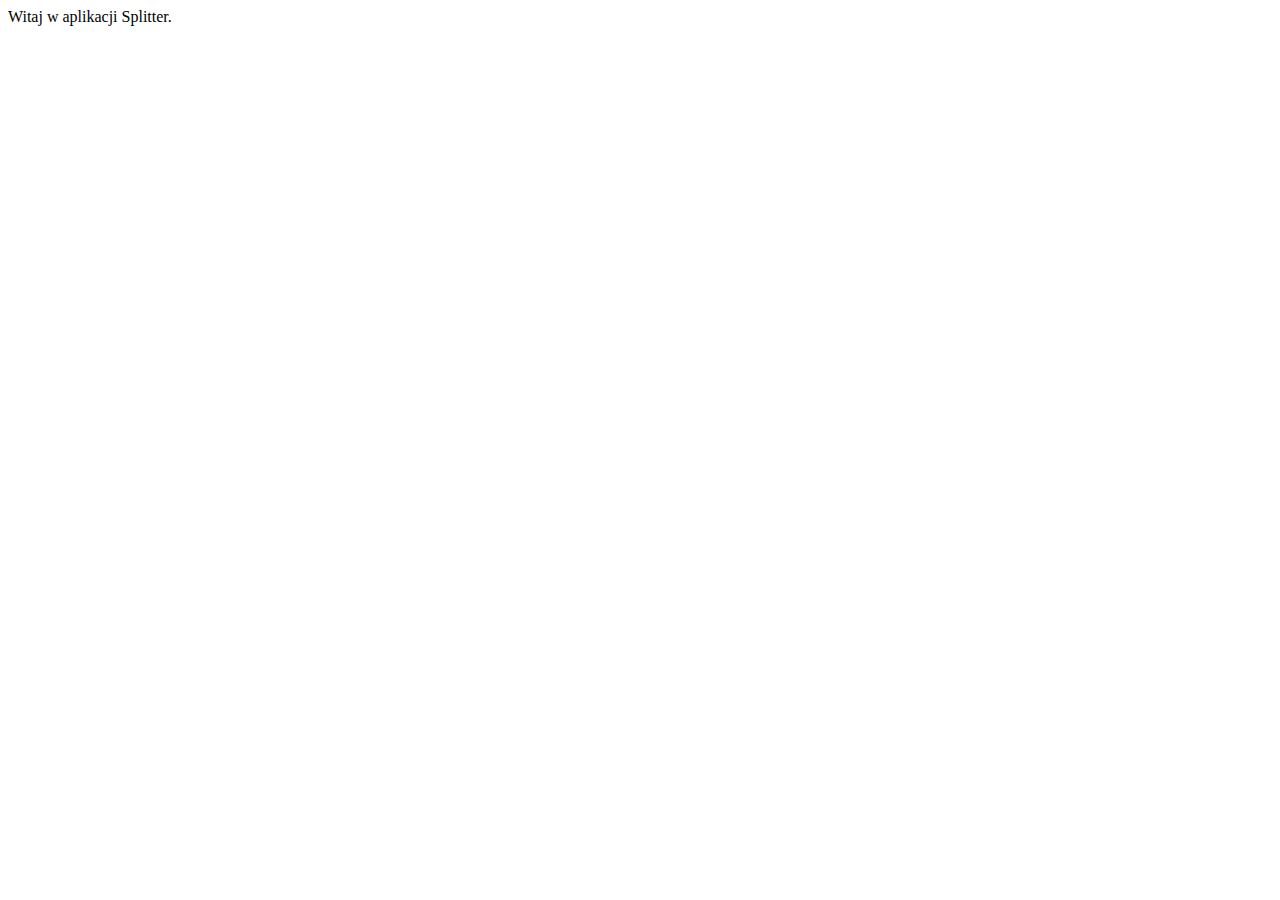
<file: src/main/resources/templates/index.html>
<!DOCTYPE html>
<html xmlns:th="http://www.thymeleaf.org">
    <head th:replace="layout :: site-head">

    </head>
    <body class="page">
        <header th:replace="layout :: site-header"/>

        Witaj w aplikacji Splitter.

        <footer th:replace="layout :: site-footer"/>
    </body>
</html>
</file>
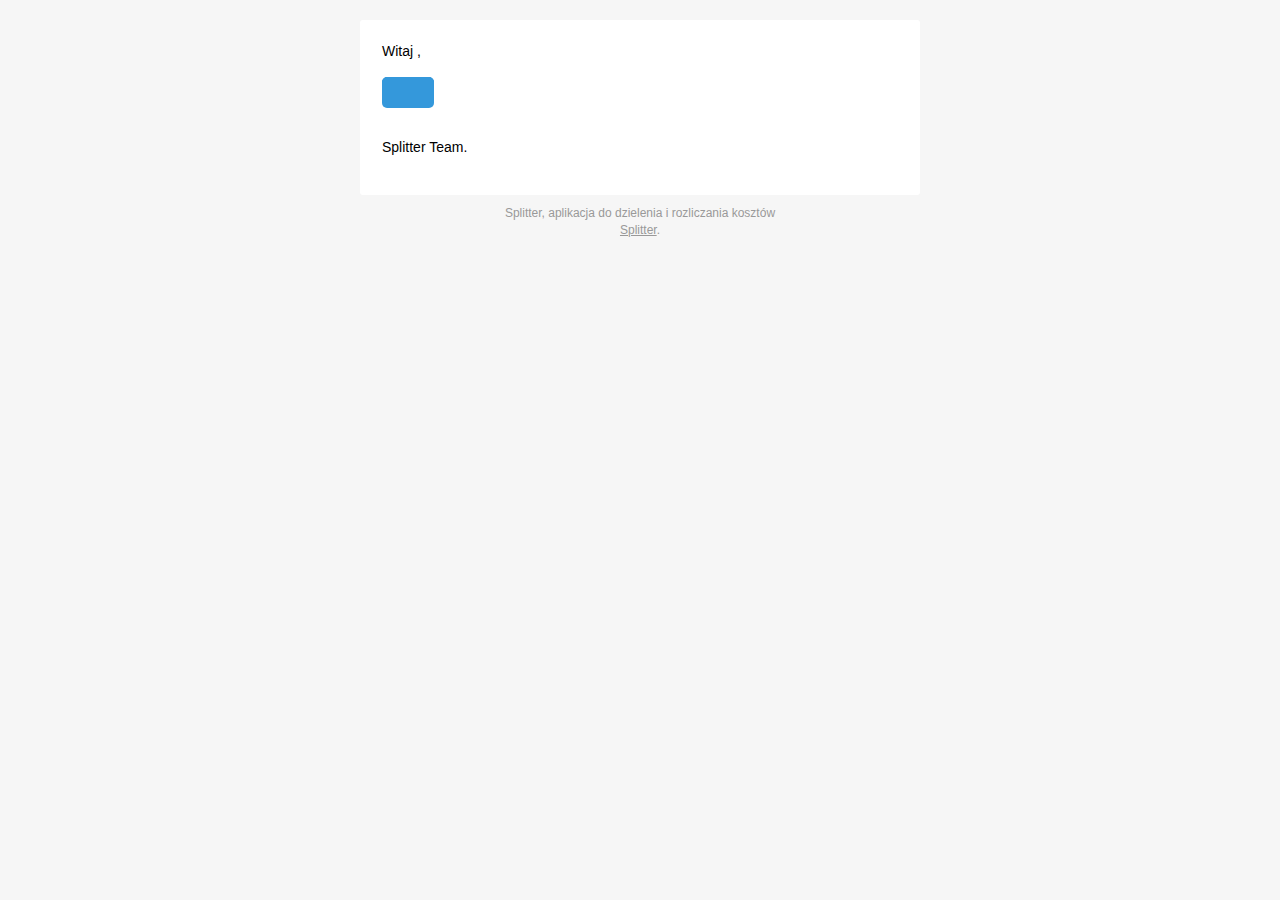
<file: src/main/resources/templates/email-template.html>
<!doctype html>
<html xmlns:th="http://www.thymeleaf.org">
<head>
    <meta name="viewport" content="width=device-width" />
    <meta http-equiv="Content-Type" content="text/html; charset=UTF-8" />
    <title>Simple Transactional Email</title>

    <link rel="stylesheet" href="../public/css/email.css" th:href="@{/css/email.css}"/>

</head>
<body class="">
<table border="0" cellpadding="0" cellspacing="0" class="body">
    <tr>
        <td>&nbsp;</td>
        <td class="container">
            <div class="content">

                <!-- START CENTERED WHITE CONTAINER -->
                <span class="preheader">This is preheader text. Some clients will show this text as a preview.</span>
                <table class="main">

                    <!-- START MAIN CONTENT AREA -->
                    <tr>
                        <td class="wrapper">
                            <table border="0" cellpadding="0" cellspacing="0">
                                <tr>
                                    <td>
                                        <p>Witaj <span th:text="${username}"></span>,</p>
                                        <p th:text="${message}"></p>
                                        <table border="0" cellpadding="0" cellspacing="0" class="btn btn-primary">
                                            <tbody>
                                            <tr>
                                                <td align="left">
                                                    <table border="0" cellpadding="0" cellspacing="0">
                                                        <tbody>
                                                        <tr>
                                                            <td> <a target="_blank" th:href="@{link}"><span th:text="${linkText}"></span></a> </td>
                                                        </tr>
                                                        </tbody>
                                                    </table>
                                                </td>
                                            </tr>
                                            </tbody>
                                        </table>
                                        <p th:text="${secondaryMessage}"></p>
                                        <p>Splitter Team.</p>
                                    </td>
                                </tr>
                            </table>
                        </td>
                    </tr>

                    <!-- END MAIN CONTENT AREA -->
                </table>

                <!-- START FOOTER -->
                <div class="footer">
                    <table border="0" cellpadding="0" cellspacing="0">
                        <tr>
                            <td class="content-block">
                                <span class="apple-link">Splitter, aplikacja do dzielenia i rozliczania kosztów</span>
                                <br><a href="http://localhost:8080/">Splitter</a>.
                            </td>
                        </tr>
                    </table>
                </div>
</div>
        </td>
        <td>&nbsp;</td>
    </tr>
</table>
</body>
</html>
</file>
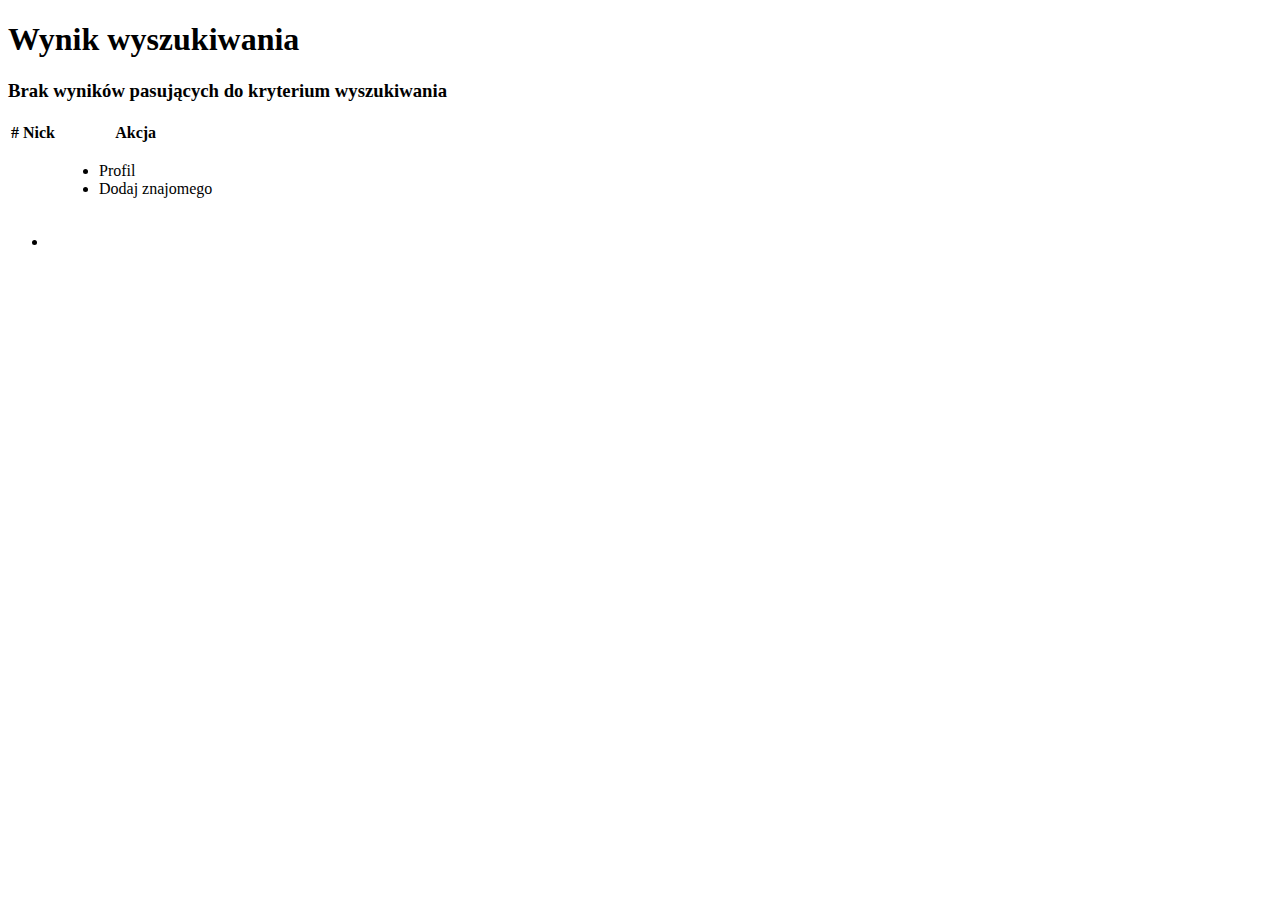
<file: src/main/resources/templates/friends/list-found.html>
<!DOCTYPE html>
<html xmlns:th="http://www.thymeleaf.org">
<head th:replace="layout :: site-head">

</head>
<body class="page">
<header th:replace="layout :: site-header"/>

<div class="container-fluid page">

    <div class="page-header page-header-custom">
        <h1 class="page-header-custom">Wynik wyszukiwania</h1>
    </div>

    <div class="page-header page-header-custom" th:if="${#lists.isEmpty(userList)}">
        <h3 class="page-header-custom">Brak wyników pasujących do kryterium wyszukiwania</h3>
    </div>

    <table class="table table-hover" th:if="${not #lists.isEmpty(userList)}">
        <thead>
        <tr>
            <th>#</th>
            <th>Nick</th>
            <th>Akcja</th>
        </tr>
        </thead>
        <tbody>
        <tr th:each="exp,iterationStatus  : ${userList}">
            <th scope="row" th:text="${iterationStatus.count}"></th>
            <td th:text="${exp.name}"></td>
            <td>
                <ul>
                    <li><a class="anchor-no-underline" th:href="@{'/auth/profile/' + ${exp.name}}">Profil</a></li>
                    <li><a class="anchor-no-underline" th:href="@{'/auth/profile/' + ${exp.name} +'/add'}">Dodaj znajomego</a></li>
                </ul>
            </td>
        </tr>
        </tbody>
    </table>
    <nav aria-label="Page navigation" th:if="${pages > 1}">
        <ul class="pagination" th:each="i : ${#numbers.sequence(1, pages)}">
            <li><a th:href="@{'/auth/friends/search/' + ${search} + '/' + ${i}}" th:text="${i}"></a></li>
        </ul>
    </nav>

</div>

<footer th:replace="layout :: site-footer"/>
</body>
</html>
</file>
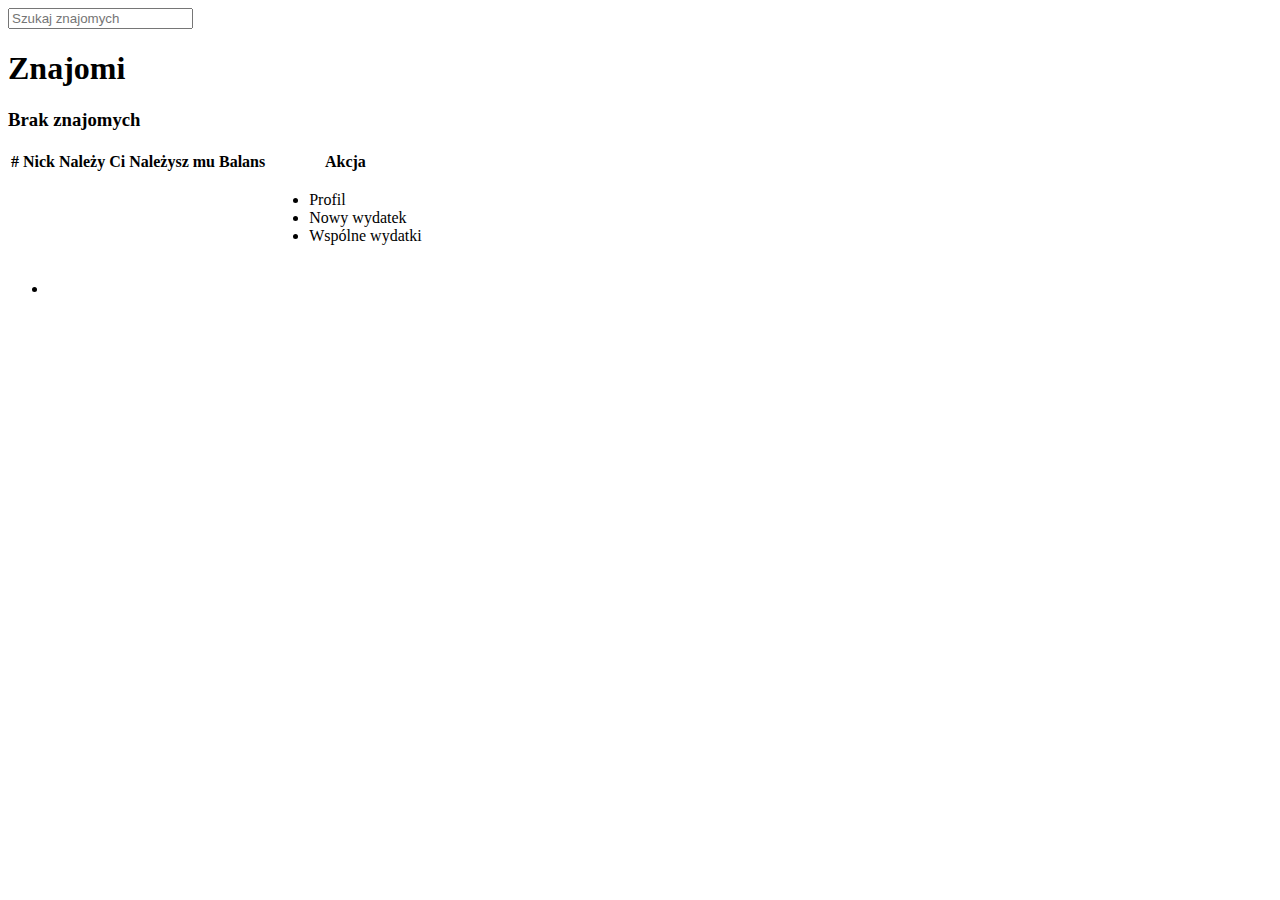
<file: src/main/resources/templates/friends/list.html>
<!DOCTYPE html>
<html xmlns:th="http://www.thymeleaf.org">
<head th:replace="layout :: site-head">

</head>
<body class="page">
<header th:replace="layout :: site-header"/>

<div class="container-fluid page">

    <div class="page-header page-header-custom">
        <form class="form-inline pull-right" method="post" th:action="@{/auth/friends/search}" th:object="${friendsForm}">
            <input type="text" class="form-control" placeholder="Szukaj znajomych" th:field="*{searchInput}"/>
        </form>
        <div class="btn-toolbar pull-right">
            <span class="btn btn-primary disabled" role="button" th:text="${owedToYou}">
                </span>
        </div>
        <div class="btn-toolbar pull-right">
            <span class="btn btn-primary disabled" role="button" th:text="${youOwe}">
                </span>
        </div>
        <h1 class="page-header-custom">Znajomi</h1>
    </div>

    <div class="page-header page-header-custom" th:if="${#lists.isEmpty(friends)}">
        <h3 class="page-header-custom">Brak znajomych</h3>
    </div>

    <table class="table table-hover" th:if="${not #lists.isEmpty(friends)}">
        <thead>
        <tr>
            <th>#</th>
            <th>Nick</th>
            <th>Należy Ci</th>
            <th>Należysz mu</th>
            <th>Balans</th>
            <th>Akcja</th>
        </tr>
        </thead>
        <tbody>
        <tr th:each="exp,iterationStatus  : ${friends}">
            <th scope="row" th:text="${iterationStatus.count}"></th>
            <td th:text="${exp.nick}"></td>
            <td th:text="${exp.ownedToYouDisplay}"></td>
            <td th:text="${exp.youOweDisplay}"></td>
            <td th:text="${exp.balanceDisplay}"></td>
            <td>
                <ul>
                    <li><a class="anchor-no-underline" th:href="@{'/auth/profile/' + ${exp.nick}}">Profil</a></li>
                    <li><a class="anchor-no-underline" th:href="@{'/auth/profile/' + ${exp.nick}}">Nowy wydatek</a></li>
                    <li><a class="anchor-no-underline" th:href="@{'/auth/profile/' + ${exp.nick}}">Wspólne wydatki</a></li>
                </ul>
            </td>
        </tr>
        </tbody>
    </table>

    <nav aria-label="Page navigation" th:if="${pages > 1}">
        <ul class="pagination" th:each="i : ${#numbers.sequence(1, pages)}">
            <li><a th:href="@{'/auth/friends/page' + ${i}}" th:text="${i}"></a></li>
        </ul>
    </nav>

</div>

<footer th:replace="layout :: site-footer"/>
</body>
</html>
</file>
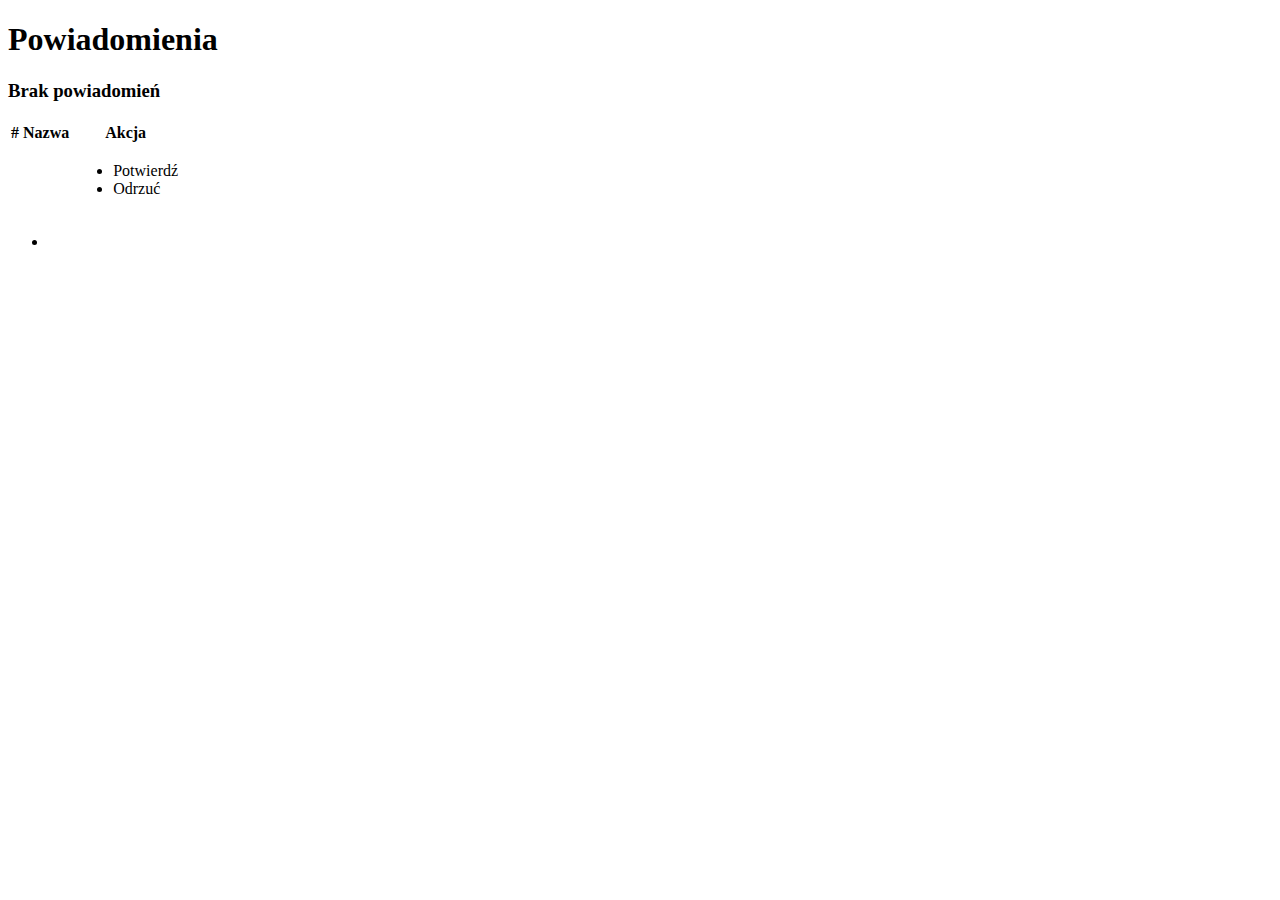
<file: src/main/resources/templates/invites/list.html>
<!DOCTYPE html>
<html xmlns:th="http://www.thymeleaf.org">
<head th:replace="layout :: site-head">

</head>
<body class="page">
<header th:replace="layout :: site-header"/>

<div class="container-fluid page">

    <div class="page-header page-header-custom">
        <h1 class="page-header-custom">Powiadomienia</h1>
    </div>

    <div class="page-header page-header-custom" th:if="${#lists.isEmpty(invites)}">
        <h3 class="page-header-custom">Brak powiadomień</h3>
    </div>

    <table class="table table-hover" th:if="${not #lists.isEmpty(invites)}">
        <thead>
        <tr>
            <th>#</th>
            <th>Nazwa</th>
            <th>Akcja</th>
        </tr>
        </thead>
        <tbody>
        <tr th:each="exp,iterationStatus  : ${invites}">
            <th scope="row" th:text="${iterationStatus.count}"></th>
            <td th:text="${exp.inviteDefinition}"></td>
            <td>
                <ul>
                    <li><a class="anchor-no-underline" th:href="@{''+${exp.inviteActionConfirm}}">Potwierdź</a></li>
                    <li><a class="anchor-no-underline" th:href="@{''+${exp.inviteActionDelete}}">Odrzuć</a></li>
                </ul>
            </td>
        </tr>
        </tbody>
    </table>

    <nav aria-label="Page navigation" th:if="${pages > 1}">
        <ul class="pagination" th:each="i : ${#numbers.sequence(1, pages)}">
            <li><a th:href="@{'/auth/invites/page' + ${i}}" th:text="${i}"></a></li>
        </ul>
    </nav>

</div>

<footer th:replace="layout :: site-footer"/>
</body>
</html>
</file>
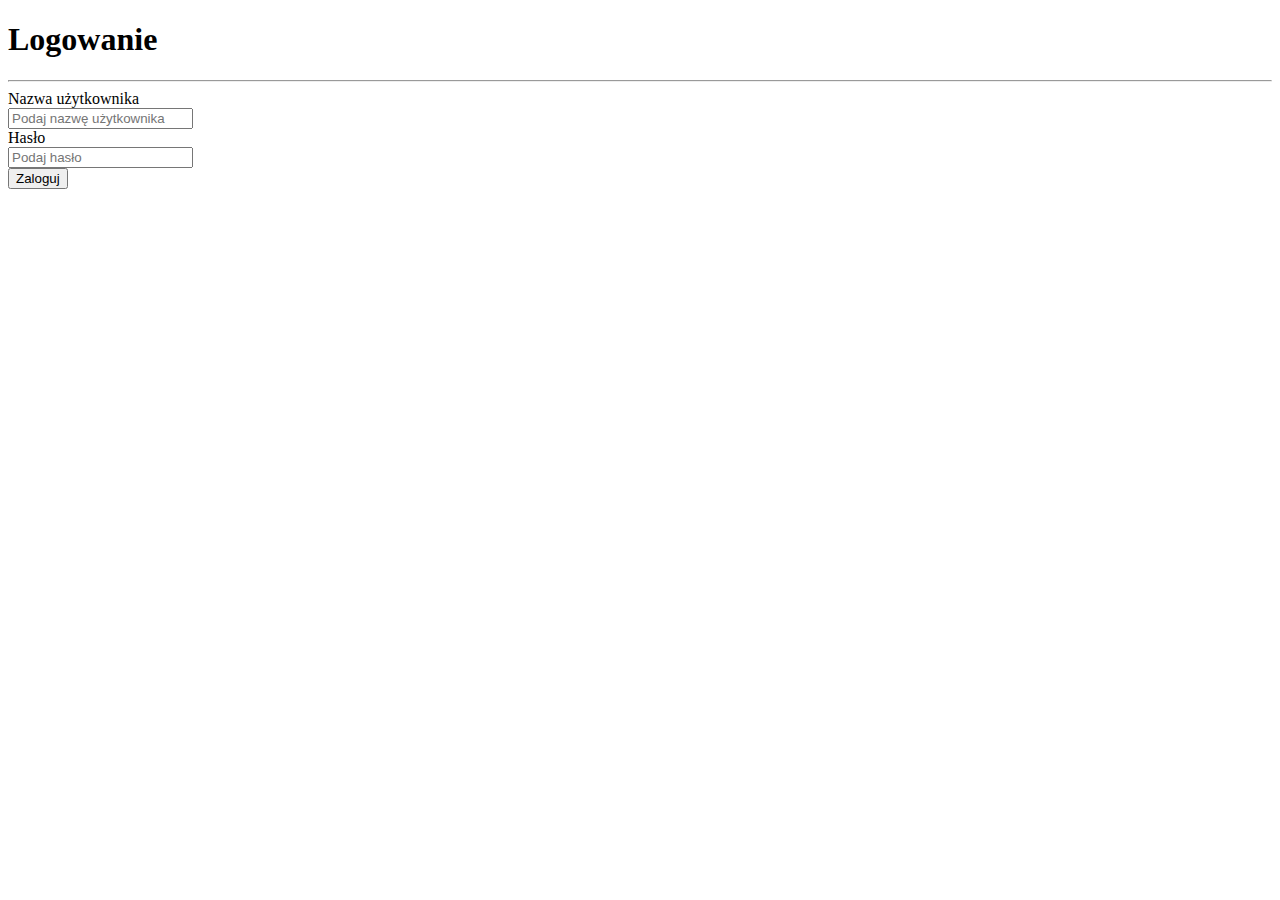
<file: src/main/resources/templates/security/login.html>
<!DOCTYPE html>
<html xmlns:th="http://www.thymeleaf.org">
<head th:replace="layout :: site-head">

</head>
<body class="page">
<header th:replace="layout :: site-header"/>

<div class="container-fluid page">
    <div class="row main">
        <div class="panel-heading">
            <div class="panel-title text-center">
                <h1 class="title">Logowanie</h1>
                <hr />
            </div>
        </div>
        <div class="main-login main-center">
            <form class="form-horizontal" method="post" th:action="@{/login}">

                <div class="form-group">
                    <label for="username" class="cols-sm-2 control-label">Nazwa użytkownika</label>
                    <div class="cols-sm-10">
                        <div class="input-group">
                            <span class="input-group-addon"><i class="fa fa-users fa" aria-hidden="true"></i></span>
                            <input type="text" class="form-control" name="username" id="username"  placeholder="Podaj nazwę użytkownika" required="required"/>
                        </div>
                    </div>
                </div>

                <div class="form-group">
                    <label for="password" class="cols-sm-2 control-label">Hasło</label>
                    <div class="cols-sm-10">
                        <div class="input-group">
                            <span class="input-group-addon"><i class="fa fa-lock fa-lg" aria-hidden="true"></i></span>
                            <input type="password" class="form-control" name="password" id="password"  placeholder="Podaj hasło" required="required" pattern=".{5,10}" title="Hasło musi mieć od 5 do 10 znaków"/>
                        </div>
                    </div>
                </div>

                <div class="form-group">
                    <button type="submit" class="btn btn-primary btn-lg btn-block login-button">Zaloguj</button>
                </div>
            </form>
        </div>
    </div>
</div>

<footer th:replace="layout :: site-footer"/>
</body>
</html>
</file>
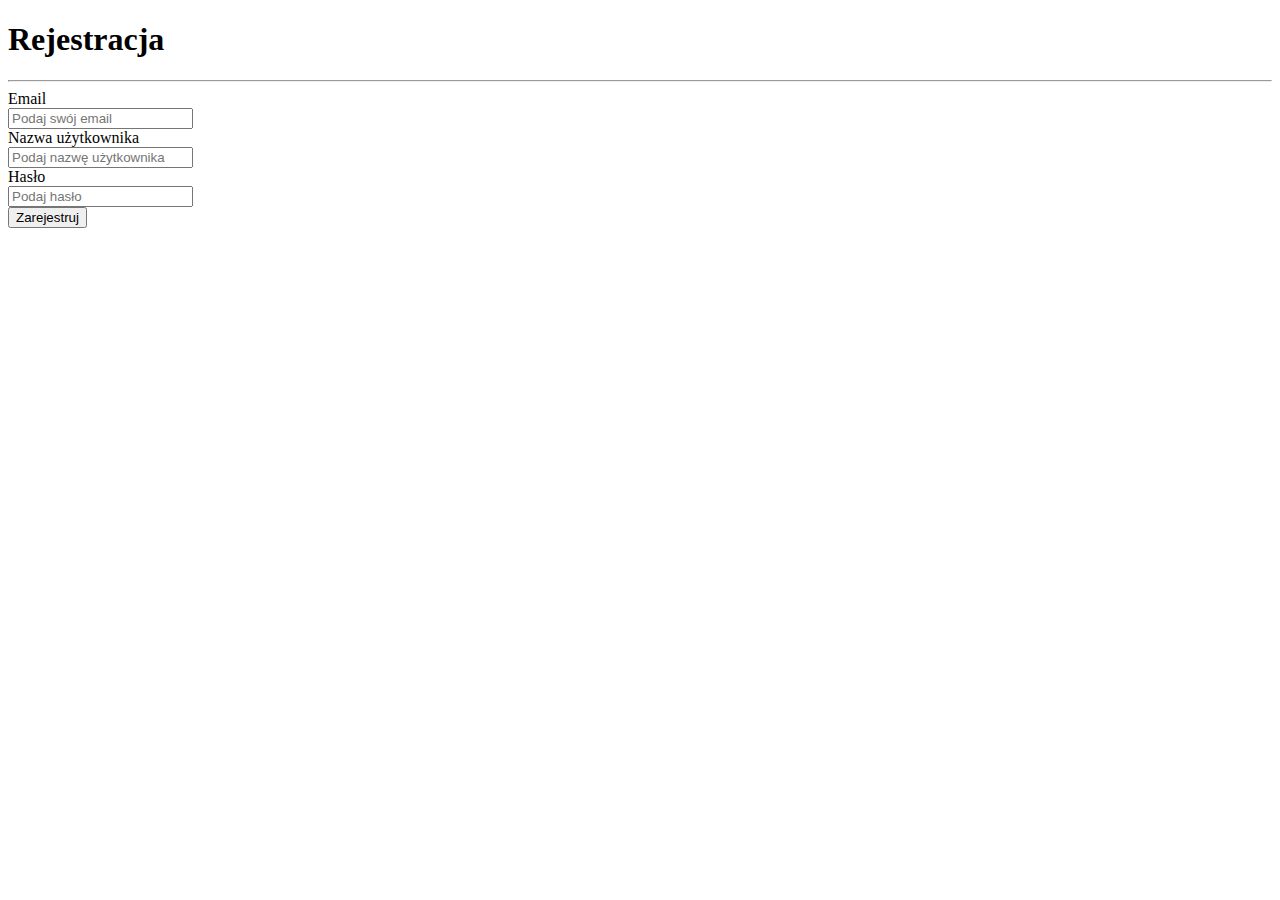
<file: src/main/resources/templates/security/register.html>
<!DOCTYPE html>
<html xmlns:th="http://www.thymeleaf.org">
<head th:replace="layout :: site-head">

</head>
<body class="page">
<header th:replace="layout :: site-header"/>

    <div class="container-fluid page">
        <div class="row main">
            <div class="panel-heading">
                <div class="panel-title text-center">
                    <h1 class="title">Rejestracja</h1>
                    <hr />
                </div>
            </div>
            <div class="main-login main-center">
                <form class="form-horizontal" method="post" th:action="@{/register/new}" th:object="${registerForm}">

                    <div class="form-group">
                        <label for="email" class="cols-sm-2 control-label">Email</label>
                        <div class="cols-sm-10">
                            <div class="input-group">
                                <span class="input-group-addon"><i class="fa fa-envelope fa" aria-hidden="true"></i></span>
                                <input type="email" class="form-control" name="email" id="email"  placeholder="Podaj swój email" th:value="*{email}" required="required"/>
                            </div>
                        </div>
                    </div>

                    <div class="form-group">
                        <label for="userName" class="cols-sm-2 control-label">Nazwa użytkownika</label>
                        <div class="cols-sm-10">
                            <div class="input-group">
                                <span class="input-group-addon"><i class="fa fa-users fa" aria-hidden="true"></i></span>
                                <input type="text" class="form-control" name="userName" id="userName"  placeholder="Podaj nazwę użytkownika" th:value="*{userName}" required="required"/>
                            </div>
                        </div>
                    </div>

                    <div class="form-group">
                        <label for="password" class="cols-sm-2 control-label">Hasło</label>
                        <div class="cols-sm-10">
                            <div class="input-group">
                                <span class="input-group-addon"><i class="fa fa-lock fa-lg" aria-hidden="true"></i></span>
                                <input type="password" class="form-control" name="password" id="password"  placeholder="Podaj hasło" th:value="*{password}" required="required" pattern=".{5,10}" title="Hasło musi mieć od 5 do 10 znaków"/>
                            </div>
                        </div>
                    </div>

                    <div class="form-group">
                        <button type="submit" th:href="@{/register/new}" class="btn btn-primary btn-lg btn-block login-button">Zarejestruj</button>
                    </div>
                </form>
            </div>
        </div>
    </div>

<footer th:replace="layout :: site-footer"/>
</body>
</html>
</file>
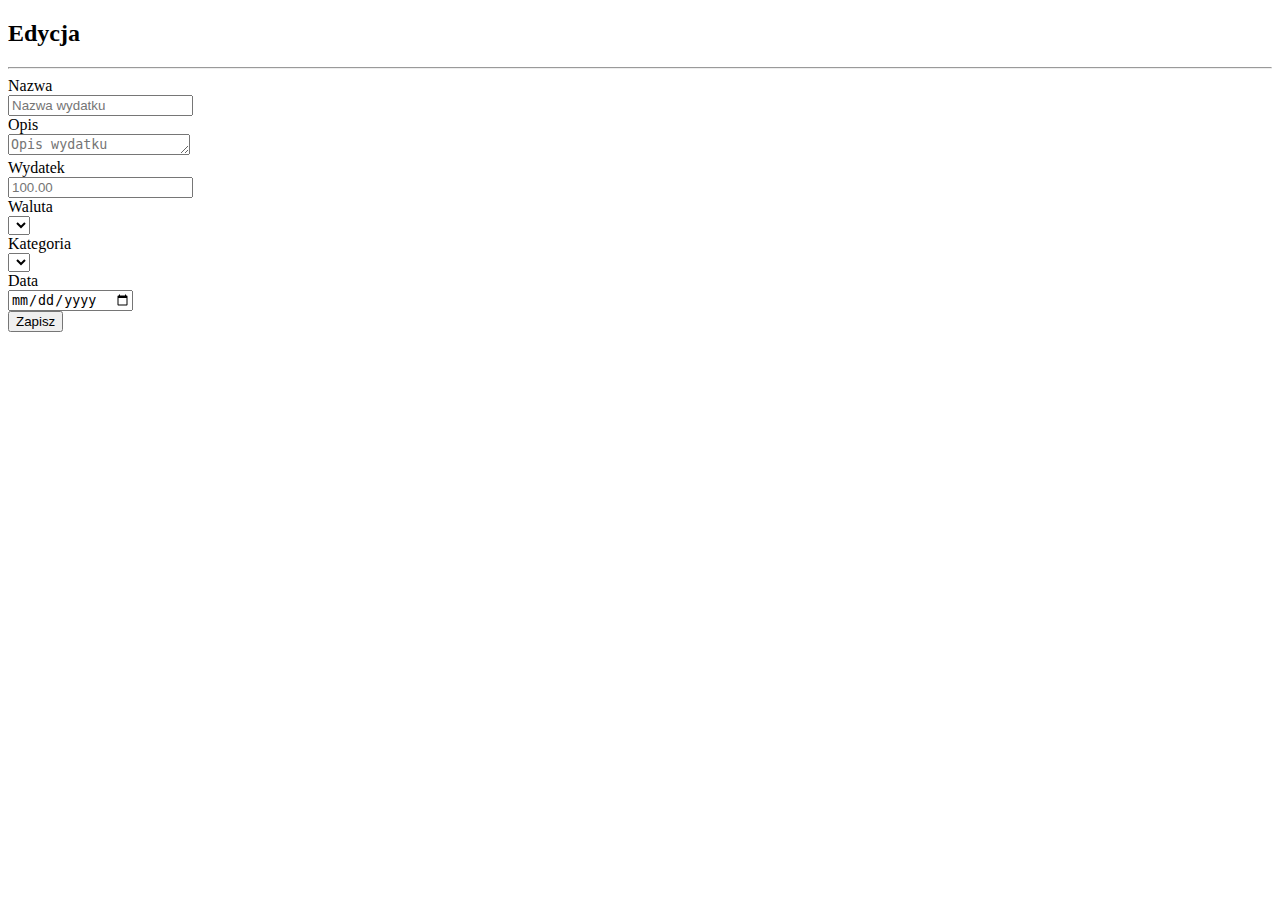
<file: src/main/resources/templates/expenses/personal/edit.html>
<!DOCTYPE html>
<html xmlns:th="http://www.thymeleaf.org">
<head th:replace="layout :: site-head">

</head>
<body class="page">
<header th:replace="layout :: site-header"/>

<div class="container-fluid page">
    <div class="row main">
        <div class="panel-heading">
            <div class="panel-title text-center">
                <h2 class="title">Edycja</h2>
                <hr />
            </div>
        </div>
        <div class="main-login main-center">
            <form class="form-horizontal" method="post" th:action="@{'/auth/my-expenses/' + ${id} + '/edit'}" th:object="${personalExpensesForm}">
                <div class="modal-body row">
                    <div class="col-md-6">
                        <div class="form-group">
                            <label for="name" class="cols-sm-2 control-label">Nazwa</label>
                            <div class="cols-sm-10">
                                <div class="input-group">
                                    <span class="input-group-addon"><i class="fa fa-envelope fa" aria-hidden="true"></i></span>
                                    <input type="text" class="form-control" name="name" id="name"  placeholder="Nazwa wydatku" th:value="*{name}" required="required"/>
                                </div>
                            </div>
                        </div>

                        <div class="form-group">
                            <label for="description" class="cols-sm-2 control-label">Opis</label>
                            <div class="cols-sm-10">
                                <div class="input-group">
                                    <span class="input-group-addon"><i class="fa fa-envelope fa" aria-hidden="true"></i></span>
                                    <textarea class="form-control" name="description" id="description"  placeholder="Opis wydatku" th:field="*{description}" rows="1"></textarea>
                                </div>
                            </div>
                        </div>

                        <div class="form-group">
                            <label for="expense" class="cols-sm-2 control-label">Wydatek</label>
                            <div class="cols-sm-10">
                                <div class="input-group">
                                    <span class="input-group-addon"><i class="fa fa-users fa" aria-hidden="true"></i></span>
                                    <input type="number" class="form-control" name="expense" id="expense"  placeholder="100.00" th:value="*{expense}" required="required"/>
                                </div>
                            </div>
                        </div>
                    </div>
                    <div class="col-md-6 padding-left-2em">
                        <div class="form-group">
                            <label for="currency" class="cols-sm-2 control-label">Waluta</label>
                            <div class="cols-sm-10">
                                <div class="input-group">
                                    <span class="input-group-addon"><i class="fa fa-lock fa-lg" aria-hidden="true"></i></span>
                                    <select class="form-control" name="currency" id="currency" th:value="*{currency}">
                                        <option th:each="cur : ${currencies}" th:value="${cur.currencyCode}" th:text="${cur.currencyCode}" />
                                    </select>
                                </div>
                            </div>
                        </div>

                        <div class="form-group">
                            <label for="category" class="cols-sm-2 control-label">Kategoria</label>
                            <div class="cols-sm-10">
                                <div class="input-group">
                                    <span class="input-group-addon"><i class="fa fa-lock fa-lg" aria-hidden="true"></i></span>
                                    <select class="form-control" name="category" id="category" th:value="*{category}">
                                        <option th:each="cat : ${categories}" th:value="${cat}" th:text="${cat.displayName}" />
                                    </select>
                                </div>
                            </div>
                        </div>

                        <div class="form-group">
                            <label for="date" class="cols-sm-2 control-label">Data</label>
                            <div class="cols-sm-10">
                                <div class="input-group" id="datetimepicker4">
                                    <span class="input-group-addon"><i class="fa fa-lock fa-lg" aria-hidden="true"></i></span>
                                    <input type="date" data-format="yyyy-MM-dd" class="form-control" name="date" id="date" required="required" th:value="*{date}">
                                    </input>
                                </div>
                            </div>
                        </div>
                    </div>
                </div>
                <div class="form-group">
                    <button type="submit" th:href="@{'/auth/my-expenses/' + ${id} + '/edit'}" class="btn btn-primary btn-lg btn-block login-button">Zapisz</button>
                </div>
            </form>
        </div>
    </div>
</div>

<footer th:replace="layout :: site-footer"/>
</body>
</html>
</file>
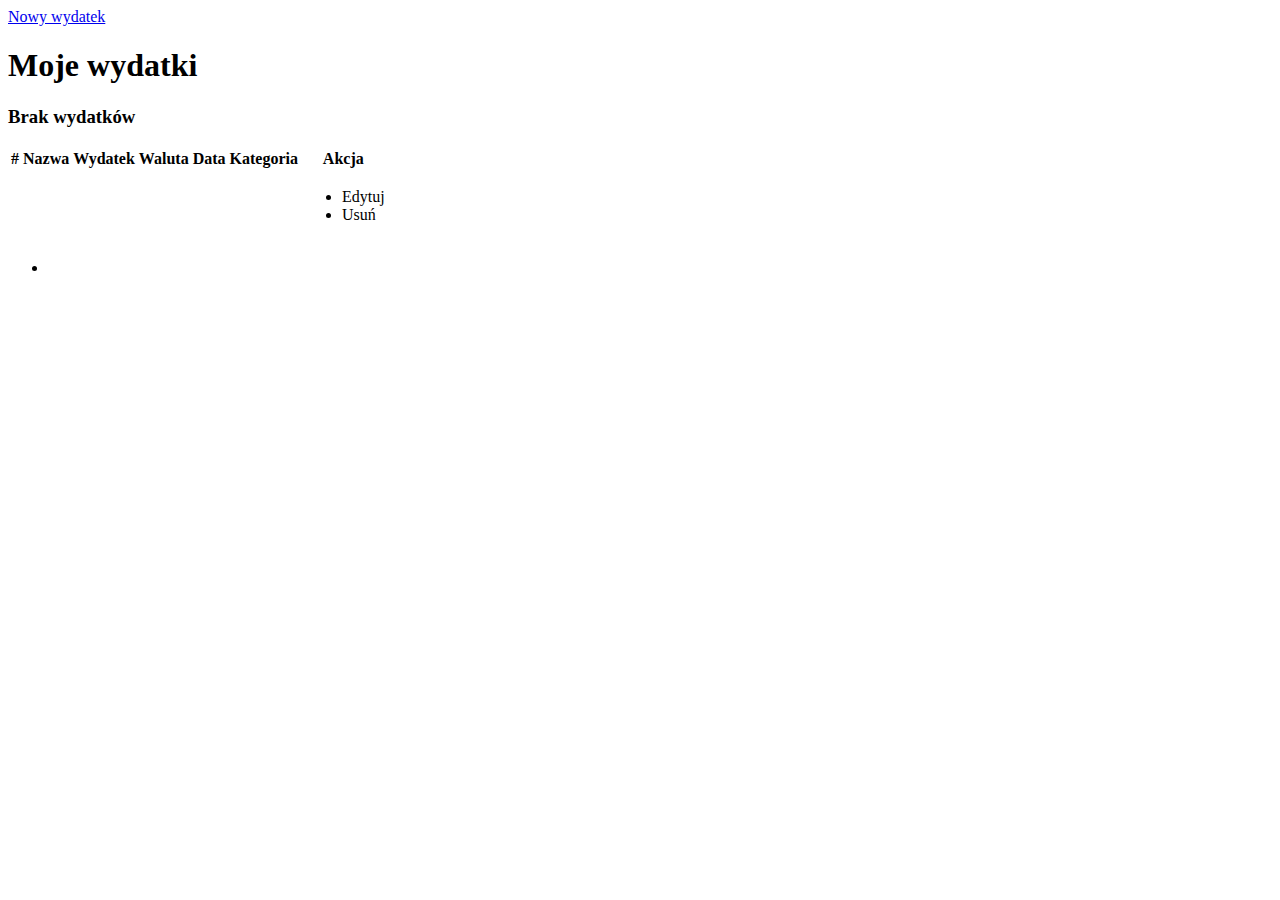
<file: src/main/resources/templates/expenses/personal/list.html>
<!DOCTYPE html>
<html xmlns:th="http://www.thymeleaf.org">
<head th:replace="layout :: site-head">

</head>
<body class="page">
<header th:replace="layout :: site-header"/>

<div class="container-fluid page">

    <div class="page-header page-header-custom">
        <div class="btn-toolbar pull-right">
            <a class="btn btn-primary" href="/auth/my-expenses/new" role="button">
                Nowy wydatek</a>
        </div>
        <div class="btn-toolbar pull-right">
            <span class="btn btn-primary disabled" role="button" th:text="${totalSum}">
                </span>
        </div>
        <h1 class="page-header-custom">Moje wydatki</h1>
    </div>

    <div class="page-header page-header-custom" th:if="${#lists.isEmpty(expenses)}">
        <h3 class="page-header-custom">Brak wydatków</h3>
    </div>

    <table class="table table-hover" th:if="${not #lists.isEmpty(expenses)}">
        <thead>
        <tr>
            <th>#</th>
            <th>Nazwa</th>
            <th>Wydatek</th>
            <th>Waluta</th>
            <th>Data</th>
            <th>Kategoria</th>
            <th>Akcja</th>
        </tr>
        </thead>
        <tbody>
        <tr th:each="exp,iterationStatus  : ${expenses}">
            <th scope="row" th:text="${iterationStatus.count}"></th>
            <td th:text="${exp.name}"></td>
            <td th:text="${exp.expense}"></td>
            <td th:text="${exp.currency}"></td>
            <td th:text="${exp.date}"></td>
            <td th:text="${exp.category.displayName}"></td>
            <td>
                <ul>
                    <li><a class="anchor-no-underline" th:href="@{'/auth/my-expenses/' + ${exp.id} +'/edit'}">Edytuj</a></li>
                    <li><a class="anchor-no-underline" th:href="@{'/auth/my-expenses/' + ${exp.id} +'/delete'}">Usuń</a></li>
                </ul>
            </td>
        </tr>
        </tbody>
    </table>

    <nav aria-label="Page navigation" th:if="${pages > 1}">
        <ul class="pagination" th:each="i : ${#numbers.sequence(1, pages)}">
            <li><a th:href="@{'/auth/my-expenses/page' + ${i}}" th:text="${i}"></a></li>
        </ul>
    </nav>

</div>

<footer th:replace="layout :: site-footer"/>
</body>
</html>
</file>
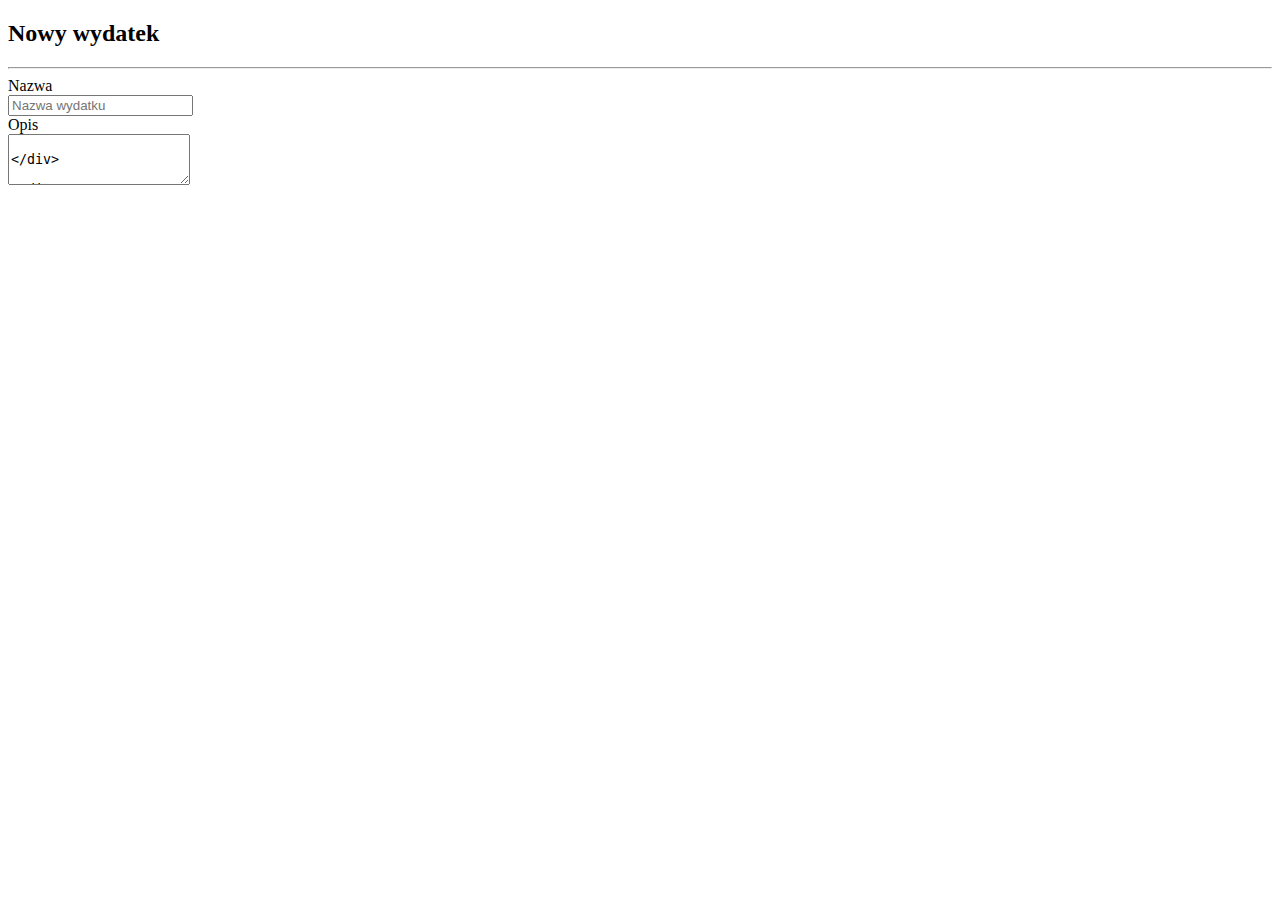
<file: src/main/resources/templates/expenses/personal/new.html>
<!DOCTYPE html>
<html xmlns:th="http://www.thymeleaf.org">
<head th:replace="layout :: site-head">

</head>
<body class="page">
<header th:replace="layout :: site-header"/>

<div class="container-fluid page">
    <div class="row main">
        <div class="panel-heading">
            <div class="panel-title text-center">
                <h2 class="title">Nowy wydatek</h2>
                <hr />
            </div>
        </div>
        <div class="main-login main-center">
            <form class="form-horizontal" method="post" th:action="@{/auth/my-expenses/new}" th:object="${personalExpensesForm}">

                <div class="form-group">
                    <label for="name" class="cols-sm-2 control-label">Nazwa</label>
                    <div class="cols-sm-10">
                        <div class="input-group">
                            <span class="input-group-addon"><i class="fa fa-envelope fa" aria-hidden="true"></i></span>
                            <input type="text" class="form-control" name="name" id="name"  placeholder="Nazwa wydatku" th:value="*{name}" required="required"/>
                        </div>
                    </div>
                </div>

                <div class="form-group">
                    <label for="description" class="cols-sm-2 control-label">Opis</label>
                    <div class="cols-sm-10">
                        <div class="input-group">
                            <span class="input-group-addon"><i class="fa fa-envelope fa" aria-hidden="true"></i></span>
                            <textarea class="form-control" name="description" id="description"  placeholder="Opis wydatku" th:value="*{description}" rows="3"/>
                        </div>
                    </div>
                </div>

                <div class="form-group">
                    <label for="expense" class="cols-sm-2 control-label">Wydatek</label>
                    <div class="cols-sm-10">
                        <div class="input-group">
                            <span class="input-group-addon"><i class="fa fa-users fa" aria-hidden="true"></i></span>
                            <input type="number" class="form-control" name="expense" id="expense"  placeholder="Podaj nazwę użytkownika" th:value="*{expense}" required="required"/>
                        </div>
                    </div>
                </div>

                <div class="form-group">
                    <label for="currency" class="cols-sm-2 control-label">Waluta</label>
                    <div class="cols-sm-10">
                        <div class="input-group">
                            <span class="input-group-addon"><i class="fa fa-lock fa-lg" aria-hidden="true"></i></span>
                            <select class="form-control" name="currency" id="currency" th:value="*{currency}">
                                <option th:each="cur : ${currencies}" th:value="${cur.currencyCode}" th:text="${cur.currencyCode}" />
                            </select>
                        </div>
                    </div>
                </div>

                <div class="form-group">
                    <label for="category" class="cols-sm-2 control-label">Kategoria</label>
                    <div class="cols-sm-10">
                        <div class="input-group">
                            <span class="input-group-addon"><i class="fa fa-lock fa-lg" aria-hidden="true"></i></span>
                            <select class="form-control" name="category" id="category" th:value="*{category}">
                                <option th:each="cat : ${categories}" th:value="${cat}" th:text="${cat.displayName}" />
                            </select>
                        </div>
                    </div>
                </div>

                <div class="form-group">
                    <button type="submit" th:href="@{/my-expenses/new}" class="btn btn-primary btn-lg btn-block login-button">Dodaj</button>
                </div>
            </form>
        </div>
    </div>
</div>

<footer th:replace="layout :: site-footer"/>
</body>
</html>
</file>
